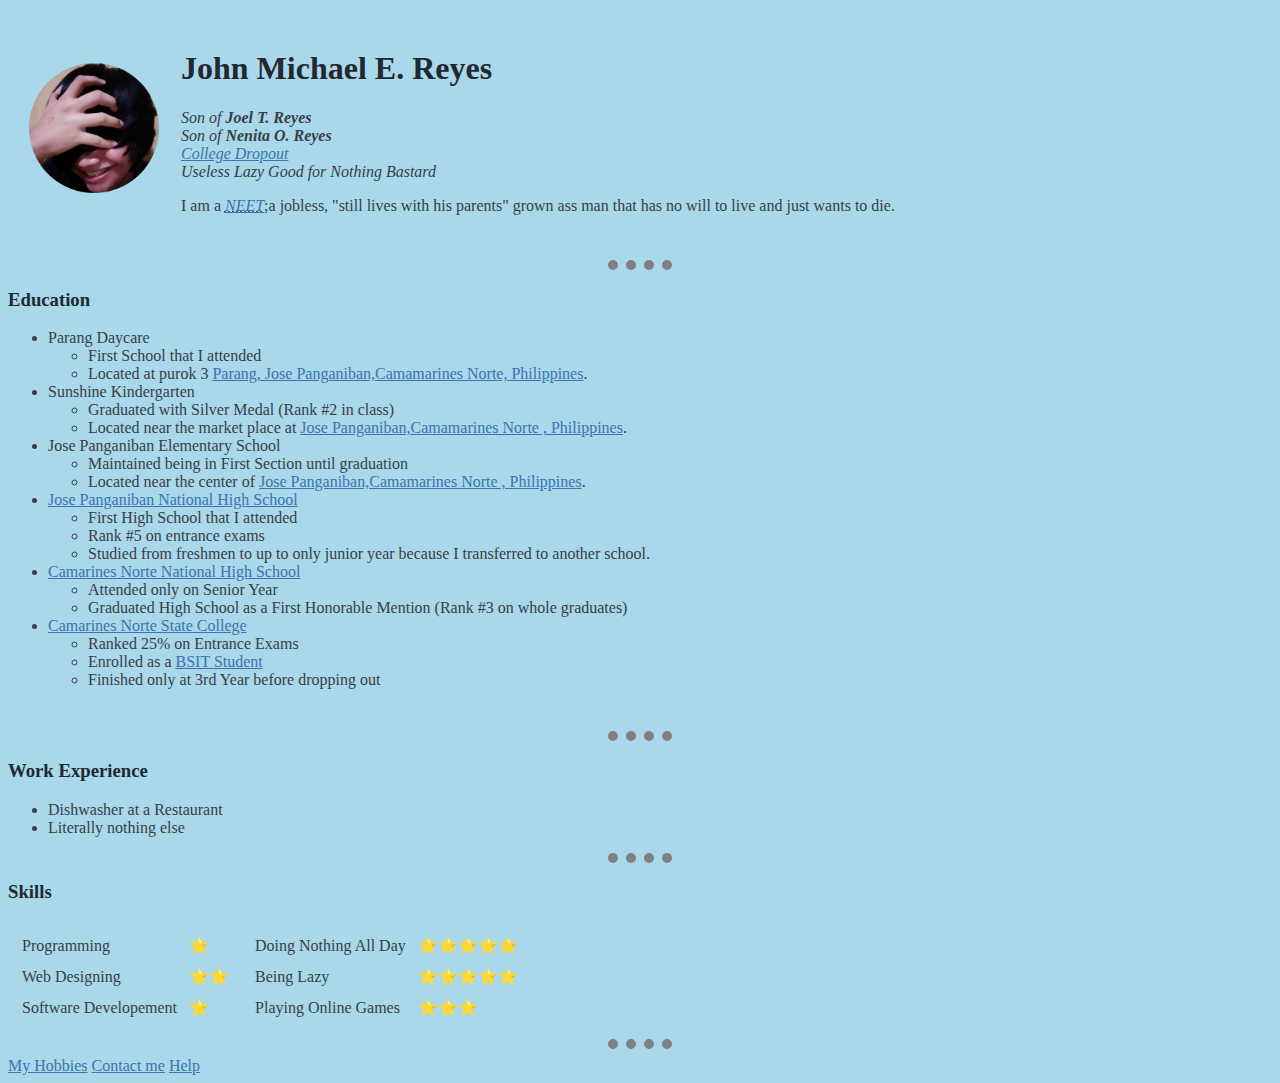
<file: index.html>
<!DOCTYPE html>
<html>
  <head>
    <meta charset="utf-8">
    <title>♔John Michael E. Reyes' Personal Site</title>
    <link rel="stylesheet" href="css\styles.css">
  </head>
  <body>
    <table cellspacing= "20">
      <tr>
        <td><img src= "images/cursed image.png" alt="Rated SPG" style="width:130px;height:130px;"></td>
        <td>
          <h1>John Michael E. Reyes</h1>
          <p>
            <em>Son of <strong>Joel T. Reyes</a></strong></em>
            <br>
            <em>Son of <strong>Nenita O. Reyes</a></strong></em>
            <br>
            <em><a href="https://en.wikipedia.org/wiki/Dropping_out#:~:text=In%20the%20United%20States%2C%20dropping,stop%20attending%20without%20terminating%20enrollment.">College Dropout</a></em>
            <br>
            <em>Useless Lazy Good for Nothing Bastard</em>
          </p>
          <p>I am a <dfn><abbr title="Not in Education, Employment, or Training"><a href="https://en.wikipedia.org/wiki/NEET">NEET</a></abbr></dfn>;a jobless, "still
          lives with his parents" grown ass man that has no
          will to live and just wants to die.
          </p>
        </td>
      </tr>
    </table>

    <hr>
    <h3>Education</h3>
    <ul>
      <li>
        Parang Daycare
        <ul>
          <li>First School that I attended</li>
          <li>Located at purok 3 <a href="https://www.google.com/maps/place/Parang,+Jose+Panganiban,+Camarines+Norte/@14.2808065,122.689782,16z/data=!3m1!4b1!4m5!3m4!1s0x339895dd40a42fe9:0x47b5845a05cb7a53!8m2!3d14.2805441!4d122.6941349">Parang, Jose Panganiban,Camamarines Norte,
          Philippines</a>.</li>
        </ul>
      </li>
      <li>Sunshine Kindergarten
        <ul>
          <li>Graduated with Silver Medal (Rank #2 in class)</li>
          <li>Located near the market place at <a href="http://www.camarinesnorte.gov.ph/index.php/municipalities/68-jose-panganiban">Jose Panganiban,Camamarines Norte
          , Philippines</a>.</li>
        </ul>
      </li>
      <li>Jose Panganiban Elementary School
        <ul>
          <li>Maintained being in First Section until graduation</li>
          <li>Located near the center of <a href="http://www.camarinesnorte.gov.ph/index.php/municipalities/68-jose-panganiban">Jose Panganiban,Camamarines Norte
          , Philippines</a>.</li>
        </ul>
      </li>
      <li>
        <a href="https://www.edukasyon.ph/schools/jose-panganiban-national-high-school/about">Jose Panganiban National High School</a>
        <ul>
          <li>First High School that I attended</li>
          <li>Rank #5 on entrance exams</li>
          <li>Studied from freshmen to up to only junior year because I
            transferred
          to another school.</li>
        </ul>
      </li>
      <li>
        <a href="https://www.google.com/maps/uv?hl=en&pb=!1s0x3398aefc5747e5fb%3A0x64014e9af3e8b21f!3m1!7e115!4shttps%3A%2F%2Flh5.googleusercontent.com%2Fp%2FAF1QipOWScU9eZvJAn5A1CWNJ1J4RgB-hyfBLuGS4E8s%3Dw213-h160-k-no!5scamarines%20norte%20national%20high%20school%20-%20Google%20Search!15sCgIgARICCAI&imagekey=!1e2!2sh11gRcNm-9Uunecd0t2vHg&sa=X&ved=2ahUKEwjHraCU3ZzqAhWRc3AKHTAdBokQoiowE3oECBMQBg">Camarines Norte National High School</a>
        <ul>
          <li>Attended only on Senior Year</li>
          <li>Graduated High School as a First Honorable Mention (Rank #3 on
            whole graduates)</li>
        </ul>
      </li>
      <li>
        <a href="https://www.google.com/maps/uv?hl=en&pb=!1s0x3398ae5c01f96755%3A0x58aca88b0bd86980!3m1!7e115!4shttps%3A%2F%2Flh5.googleusercontent.com%2Fp%2FAF1QipPL7qmMmZJzMvqQhUeLJFOeClpS2VVfVs0WC2s%3Dw213-h160-k-no!5scamarines%20norte%20state%20college%20-%20Google%20Search!15sCgIgARICCAI&imagekey=!1e2!2s1dDD-roepaqdAIVHfcPJOA&sa=X&ved=2ahUKEwixs4Ho3pzqAhWMFogKHZLtCQ8QoiowCnoECBMQBg">Camarines Norte State College</a>
        <ul>
          <li>Ranked 25% on Entrance Exams</li>
          <li>Enrolled as a <a href="https://en.wikipedia.org/wiki/Bachelor_of_Science_in_Information_Technology">BSIT Student</a></li>
          <li>Finished only at 3rd Year before dropping out</li>
        </ul>
      </li>
    </ul>
    <br>
    <hr>
    <h3>Work Experience</h3>
      <ul>
        <li>Dishwasher at a Restaurant</li>
        <li>Literally nothing else</li>
      </ul>
    <hr>
    <h3>Skills</h3>
    <table>
      <tr>
        <td>
          <table cellspacing= "10">
            <tr>
              <td>Programming</td>
              <td>⭐</td>
            </tr>
            <tr>
              <td>Web Designing</td>
              <td>⭐⭐</td>
            </tr>
            <tr>
              <td>Software Developement</td>
              <td>⭐</td>
            </tr>
          </table>
        </td>
        <td>
          <table cellspacing= "10">
            <tr>
              <td>Doing Nothing All Day</td>
              <td>⭐⭐⭐⭐⭐</td>
            </tr>
            <tr>
              <td>Being Lazy</td>
              <td>⭐⭐⭐⭐⭐</td>
            </tr>
            <tr>
              <td>Playing Online Games</td>
              <td>⭐⭐⭐</td>
            </tr>
          </table>
        </td>
      </tr>
  </table>
    <hr>
    <a href= "my-hobbies.html">My Hobbies</a>
    <a href= "contact-me.html">Contact me</a>
    <a href="https://www.merriam-webster.com/dictionary/help">Help</a>
  </body>
</html>
</file>
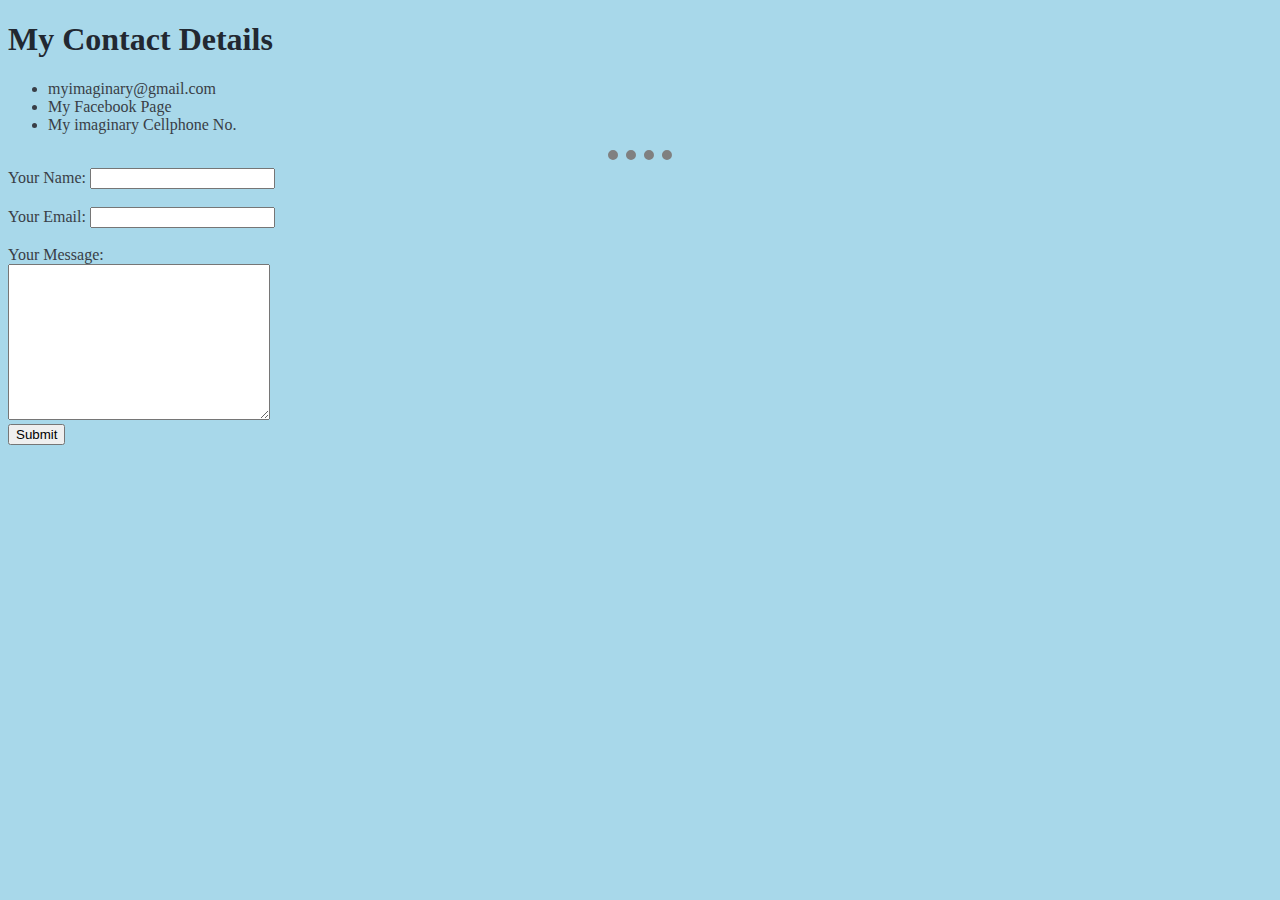
<file: contact-me.html>
<!DOCTYPE html>
<html>
  <head>
    <meta charset="utf-8">
    <title>Contact Details</title>
    <link rel="stylesheet" href="css\styles.css">
  </head>
  <body>
    <h1>My Contact Details</h1>
    <ul>
      <li>myimaginary@gmail.com</li>
      <li>My Facebook Page</a></li>
      <li>My imaginary Cellphone No.</li>
    </ul>
    <hr>
    <form class="" action="mailto:michaeljm9090@gmail.com" method="post">
      <label>Your Name:</label>
      <input type="text" name="yourName" ><br>
      <br>
      <label>Your Email:</label>
      <input type="email" name="yourEmail" ><br>
      <br>
      <label>Your Message:</label><br>
      <textarea name="yourMessage" rows="10" cols="30"></textarea><br>
      <input type="submit" name=""><br>
    </form>
  </body>
</html>
</file>
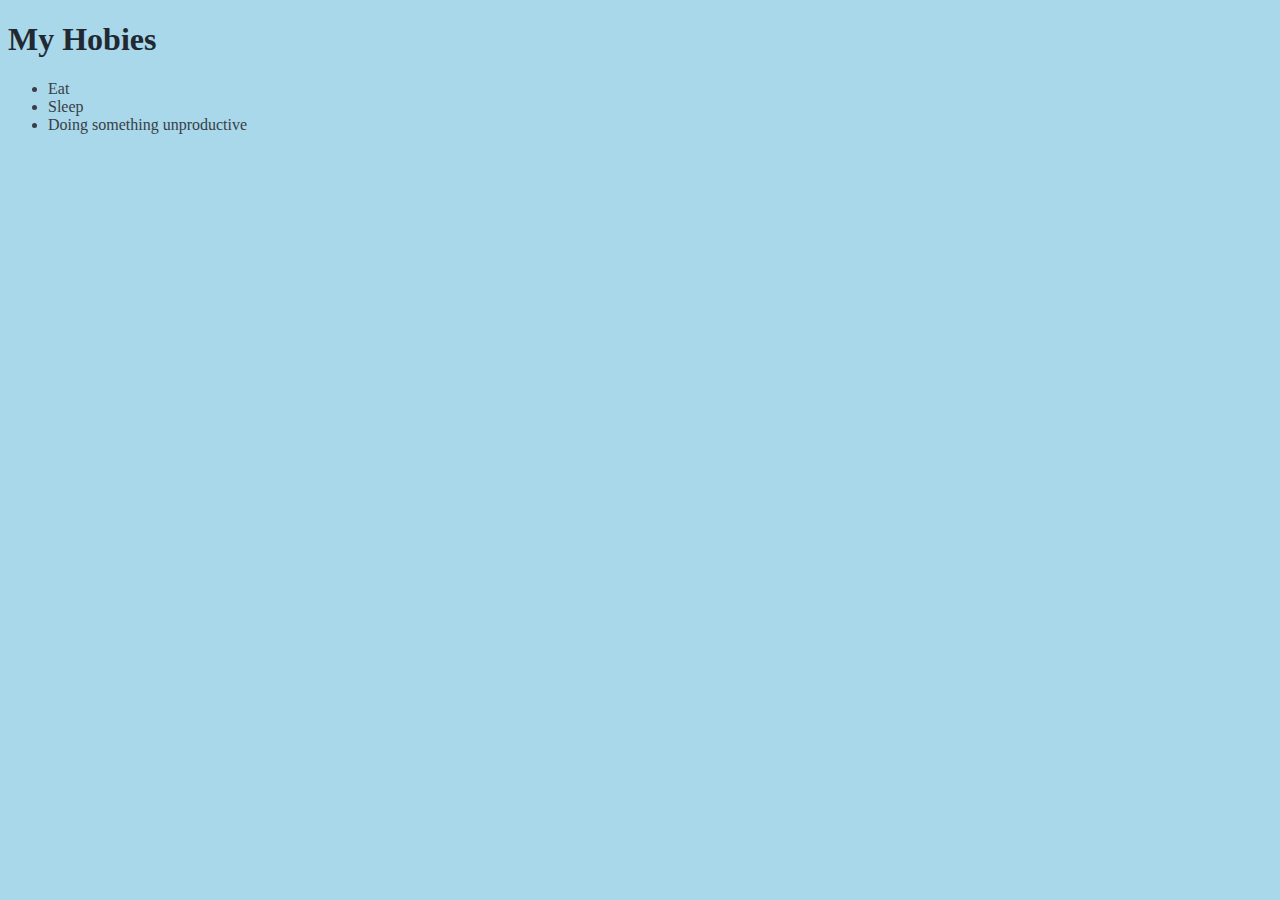
<file: my-hobbies.html>
<!DOCTYPE html>
<html>
  <head>
    <meta charset="utf-8">
    <title>My Hobbies</title>
    <link rel="stylesheet" href="css\styles.css">
  </head>
  <body>
    <h1>My Hobies</h1>
    <ul>
      <li>Eat</li>
      <li>Sleep</li>
      <li>Doing something unproductive</li>
    </ul>
  </body>
</html>
</file>
